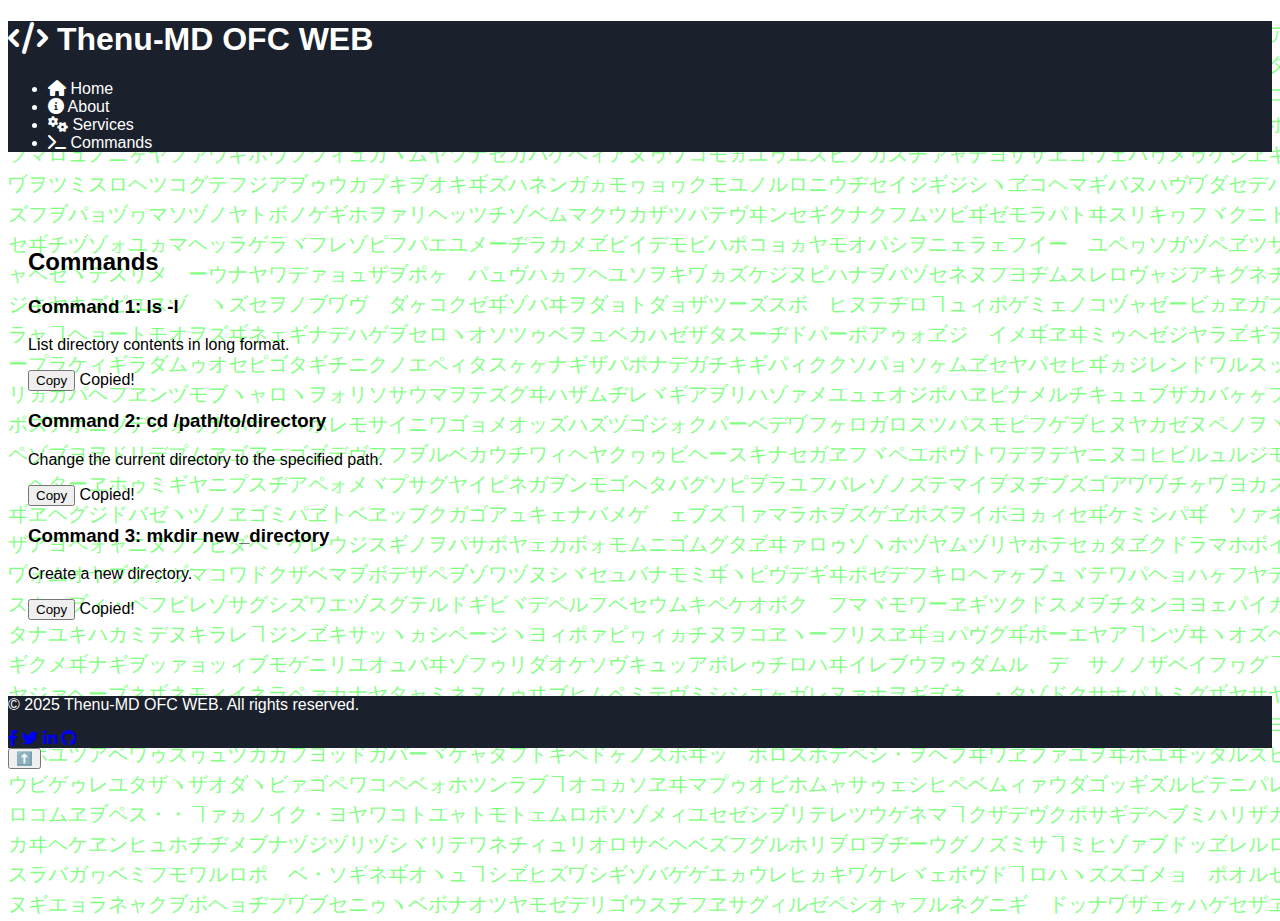
<file: command.html>
<!DOCTYPE html>
<html lang="en">
<head>
    <meta charset="UTF-8">
    <meta name="viewport" content="width=device-width, initial-scale=1.0">
    <title>Commands - Thenu-MD OFC WEB</title>
    <link rel="stylesheet" href="styles.css">
    <link rel="stylesheet" href="https://cdnjs.cloudflare.com/ajax/libs/font-awesome/6.0.0-beta3/css/all.min.css">
</head>
<body>
    <div class="matrix"></div> <!-- Matrix effect container -->
    <header>
        <div class="container">
            <h1><i class="fas fa-code"></i> Thenu-MD OFC WEB</h1>
            <nav>
                <ul>
                    <li><a href="index.html"><i class="fas fa-home"></i> Home</a></li>
                    <li><a href="index.html#about"><i class="fas fa-info-circle"></i> About</a></li>
                    <li><a href="index.html#services"><i class="fas fa-cogs"></i> Services</a></li>
                    <li><a href="command.html"><i class="fas fa-terminal"></i> Commands</a></li>
                </ul>
            </nav>
        </div>
    </header>

    <section id="commands">
        <div class="container">
            <h2>Commands</h2>
            <div class="command">
                <h3 class="animated-border">Command 1: <span class="command-name">ls -l</span></h3>
                <p>List directory contents in long format.</p>
                <button class="copy-btn" data-command="ls -l">Copy</button>
                <span class="copy-success">Copied!</span>
            </div>
            <div class="command">
                <h3 class="animated-border">Command 2: <span class="command-name">cd /path/to/directory</span></h3>
                <p>Change the current directory to the specified path.</p>
                <button class="copy-btn" data-command="cd /path/to/directory">Copy</button>
                <span class="copy-success">Copied!</span>
            </div>
            <div class="command">
                <h3 class="animated-border">Command 3: <span class="command-name">mkdir new_directory</span></h3>
                <p>Create a new directory.</p>
                <button class="copy-btn" data-command="mkdir new_directory">Copy</button>
                <span class="copy-success">Copied!</span>
            </div>
        </div>
    </section>

    <footer>
        <div class="container">
            <p>&copy; 2025 Thenu-MD OFC WEB. All rights reserved.</p>
            <div class="social-icons">
                <a href="#"><i class="fab fa-facebook-f"></i></a>
                <a href="#"><i class="fab fa-twitter"></i></a>
                <a href="#"><i class="fab fa-linkedin-in"></i></a>
                <a href="#"><i class="fab fa-github"></i></a>
            </div>
        </div>
    </footer>

    <script src="script.js"></script>
</body>
</html>
</file>
<file: styles.css>
/* Custom styles for Thenux-CMD */
body {
    font-family: 'Poppins', sans-serif;
}

header {
    background-color: #1a202c;
    color: #fff;
}

header a {
    color: #fff;
    text-decoration: none;
}

header a:hover {
    color: #cbd5e0;
}

.hero-section {
    background: linear-gradient(180deg, #1a202c 0%, #2d3748 100%);
    color: #fff;
}

.hero-section h1 {
    animation: fadeInUp 1s ease-in-out;
}

.hero-section p {
    animation: fadeInUp 1.5s ease-in-out;
}

.hero-section a {
    animation: fadeInUp 2s ease-in-out;
}

@keyframes fadeInUp {
    from {
        opacity: 0;
        transform: translateY(20px);
    }
    to {
        opacity: 1;
        transform: translateY(0);
    }
}

section {
    padding: 60px 20px;
}

footer {
    background-color: #1a202c;
    color: #fff;
}

/* Matrix Background */
.matrix {
    position: absolute;
    width: 100%;
    height: 100%;
    overflow: hidden;
    z-index: -1;
    color: rgba(0, 255, 0, 0.5);
    font-size: 20px;
    font-family: monospace;
}

.matrix div {
    position: absolute;
    width: 20px;
    height: 100%;
    top: 0;
    animation: matrix-fall linear infinite;
}

.matrix div span {
    display: block;
    line-height: 1.5;
}

@keyframes matrix-fall {
    0% {
        top: -100%;
    }
    100% {
        top: 100%;
    }
}
</file>
